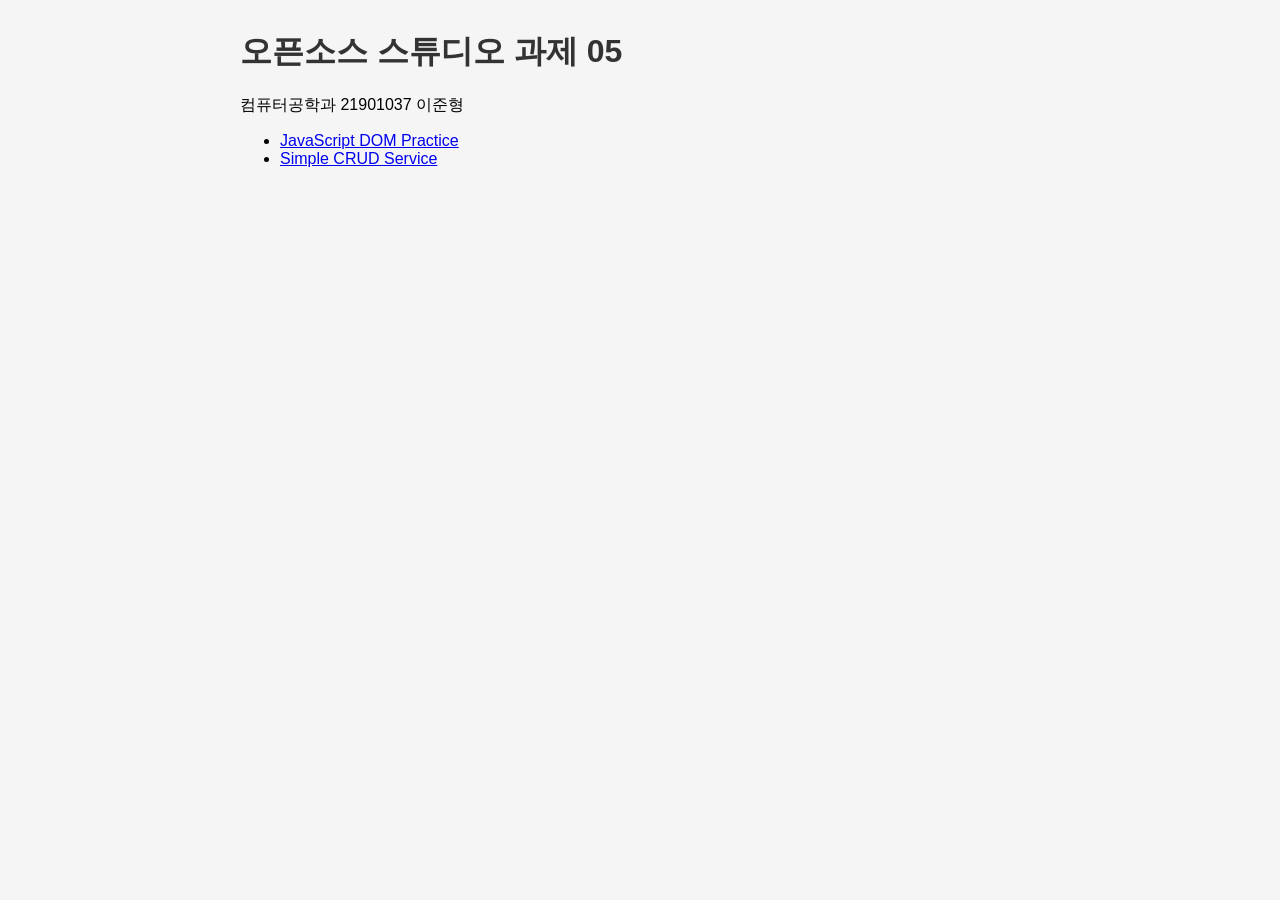
<file: index.html>
<!DOCTYPE html>
<html lang="ko">
<head>
  <meta charset="UTF-8">
  <title>오픈소스 스튜디오 과제 05</title>
  <link rel="stylesheet" href="style.css">
</head>
<body>
  <h1>오픈소스 스튜디오 과제 05</h1>
  <p>컴퓨터공학과 21901037 이준형</p>

  <ul>
    <li><a href="js_dynamic.html">JavaScript DOM Practice</a></li>
    <li><a href="crud.html">Simple CRUD Service</a></li>
  </ul>
</body>
</html>
</file>
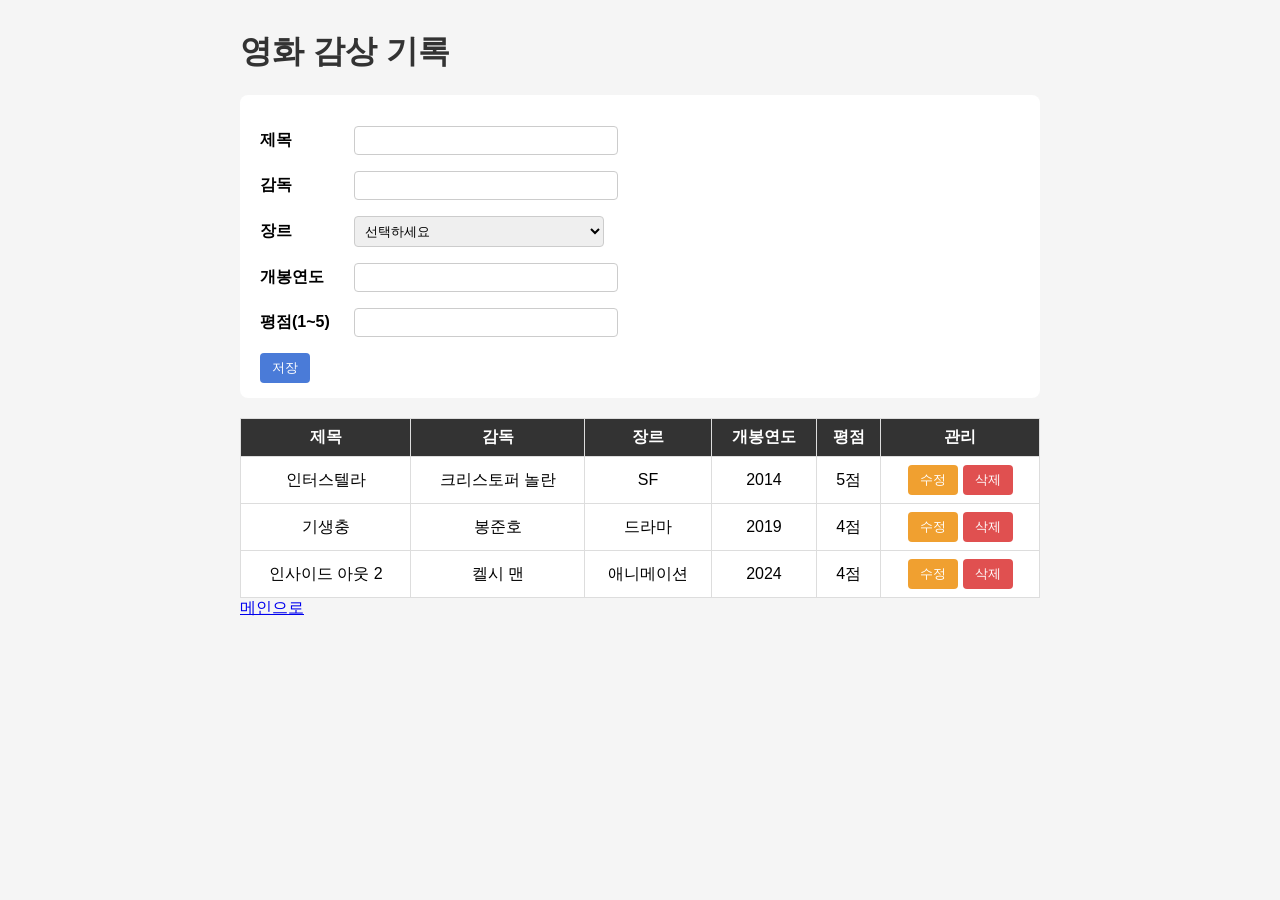
<file: crud.html>
<!DOCTYPE html>
<html lang="ko">
<head>
  <meta charset="UTF-8">
  <title>Simple CRUD Service</title>
  <link rel="stylesheet" href="style.css">
</head>
<body>
  <h1>영화 감상 기록</h1>

  <form id="movieForm">
    <p>
      <label for="title">제목</label>
      <input type="text" id="title">
    </p>
    <p>
      <label for="director">감독</label>
      <input type="text" id="director">
    </p>
    <p>
      <label for="genre">장르</label>
      <select id="genre">
        <option value="">선택하세요</option>
        <option value="액션">액션</option>
        <option value="드라마">드라마</option>
        <option value="코미디">코미디</option>
        <option value="SF">SF</option>
        <option value="애니메이션">애니메이션</option>
      </select>
    </p>
    <p>
      <label for="year">개봉연도</label>
      <input type="number" id="year">
    </p>
    <p>
      <label for="rating">평점(1~5)</label>
      <input type="number" id="rating">
    </p>
    <button type="submit" id="saveBtn">저장</button>
  </form>

  <table>
    <thead>
      <tr>
        <th>제목</th>
        <th>감독</th>
        <th>장르</th>
        <th>개봉연도</th>
        <th>평점</th>
        <th>관리</th>
      </tr>
    </thead>
    <tbody id="movieList"></tbody>
  </table>

  <a href="index.html">메인으로</a>

  <script>
    // 영화 데이터 (처음 3개)
    let movies = [
      { id: 1, title: "인터스텔라", director: "크리스토퍼 놀란", genre: "SF", year: 2014, rating: 5 },
      { id: 2, title: "기생충", director: "봉준호", genre: "드라마", year: 2019, rating: 4 },
      { id: 3, title: "인사이드 아웃 2", director: "켈시 맨", genre: "애니메이션", year: 2024, rating: 4 }
    ];

    let nextId = 4; // 다음에 추가할 영화 번호
    let editId = null; // 수정 중인 영화 id (null이면 추가)

    // Read: 배열에 있는 영화를 테이블에 출력
    function render() {
      const list = document.getElementById("movieList");
      list.innerHTML = ""; // 기존 내용 지우고 다시 그림

      movies.forEach(function (movie) {
        const tr = document.createElement("tr");

        const titleTd = document.createElement("td");
        titleTd.innerText = movie.title;
        tr.appendChild(titleTd);

        const directorTd = document.createElement("td");
        directorTd.innerText = movie.director;
        tr.appendChild(directorTd);

        const genreTd = document.createElement("td");
        genreTd.innerText = movie.genre;
        tr.appendChild(genreTd);

        const yearTd = document.createElement("td");
        yearTd.innerText = movie.year;
        tr.appendChild(yearTd);

        const ratingTd = document.createElement("td");
        ratingTd.innerText = movie.rating + "점";
        tr.appendChild(ratingTd);

        // 수정, 삭제 버튼
        const btnTd = document.createElement("td");
        const editBtn = document.createElement("button");
        editBtn.innerText = "수정";
        editBtn.className = "edit-btn";
        editBtn.addEventListener("click", function () {
          startEdit(movie.id);
        });
        const deleteBtn = document.createElement("button");
        deleteBtn.innerText = "삭제";
        deleteBtn.className = "delete-btn";
        deleteBtn.addEventListener("click", function () {
          deleteMovie(movie.id);
        });
        btnTd.appendChild(editBtn);
        btnTd.appendChild(deleteBtn);
        tr.appendChild(btnTd);

        list.appendChild(tr);
      });
    }

    // 유효성 검사 (추가, 수정 둘 다 사용) - 통과하면 true
    function validate() {
      const title = document.getElementById("title").value.trim();
      const director = document.getElementById("director").value.trim();
      const genre = document.getElementById("genre").value;
      const year = Number(document.getElementById("year").value);
      const rating = Number(document.getElementById("rating").value);

      // 1. 필수 입력
      if (title === "" || director === "") {
        alert("제목과 감독을 입력하세요.");
        return false;
      }

      // 2. 길이
      if (title.length > 30) {
        alert("제목은 30자 이내로 입력하세요.");
        return false;
      }

      // 3. 장르 선택
      if (genre === "") {
        alert("장르를 선택하세요.");
        return false;
      }

      // 4. 숫자 범위
      if (year < 1900 || year > 2026) {
        alert("개봉연도는 1900~2026 사이로 입력하세요.");
        return false;
      }
      if (rating < 1 || rating > 5) {
        alert("평점은 1~5 사이로 입력하세요.");
        return false;
      }

      // 5. 같은 제목이 있는지 (수정할 때는 자기 자신 빼고)
      const same = movies.filter(function (m) {
        return m.title === title && m.id !== editId;
      });
      if (same.length > 0) {
        alert("이미 등록된 영화입니다.");
        return false;
      }

      return true;
    }

    // Create: 새 영화 추가
    function addMovie() {
      const movie = {
        id: nextId,
        title: document.getElementById("title").value,
        director: document.getElementById("director").value,
        genre: document.getElementById("genre").value,
        year: Number(document.getElementById("year").value),
        rating: Number(document.getElementById("rating").value)
      };

      movies.push(movie);
      nextId++;
    }

    // Update 1: 수정 버튼 누르면 폼에 원래 값 채우기
    function startEdit(id) {
      const movie = movies.find(function (m) {
        return m.id === id;
      });

      document.getElementById("title").value = movie.title;
      document.getElementById("director").value = movie.director;
      document.getElementById("genre").value = movie.genre;
      document.getElementById("year").value = movie.year;
      document.getElementById("rating").value = movie.rating;

      editId = id;
      document.getElementById("saveBtn").innerText = "수정 완료";
    }

    // Update 2: 배열에 있는 값 바꾸기
    function updateMovie() {
      const movie = movies.find(function (m) {
        return m.id === editId;
      });

      movie.title = document.getElementById("title").value;
      movie.director = document.getElementById("director").value;
      movie.genre = document.getElementById("genre").value;
      movie.year = Number(document.getElementById("year").value);
      movie.rating = Number(document.getElementById("rating").value);

      editId = null;
      document.getElementById("saveBtn").innerText = "저장";
    }

    // Delete: 영화 삭제
    function deleteMovie(id) {
      if (!confirm("삭제하시겠습니까?")) {
        return; // 취소 누르면 아무것도 안 함
      }

      // 몇 번째에 있는지 찾기
      const index = movies.findIndex(function (m) {
        return m.id === id;
      });

      movies.splice(index, 1); // 그 위치에서 1개 삭제

      // 수정 중이던 영화를 지웠으면 폼도 처음 상태로
      if (editId === id) {
        editId = null;
        document.getElementById("movieForm").reset();
        document.getElementById("saveBtn").innerText = "저장";
      }

      render();
    }

    window.onload = function () {
      render();

      const form = document.getElementById("movieForm");
      form.addEventListener("submit", function (event) {
        event.preventDefault(); // 새로고침 막기

        if (!validate()) {
          return; // 검사 통과 못 하면 저장 안 함
        }

        if (editId === null) {
          addMovie();
        } else {
          updateMovie();
        }
        render();
        form.reset(); // 입력칸 비우기
      });
    };
  </script>
</body>
</html>
</file>
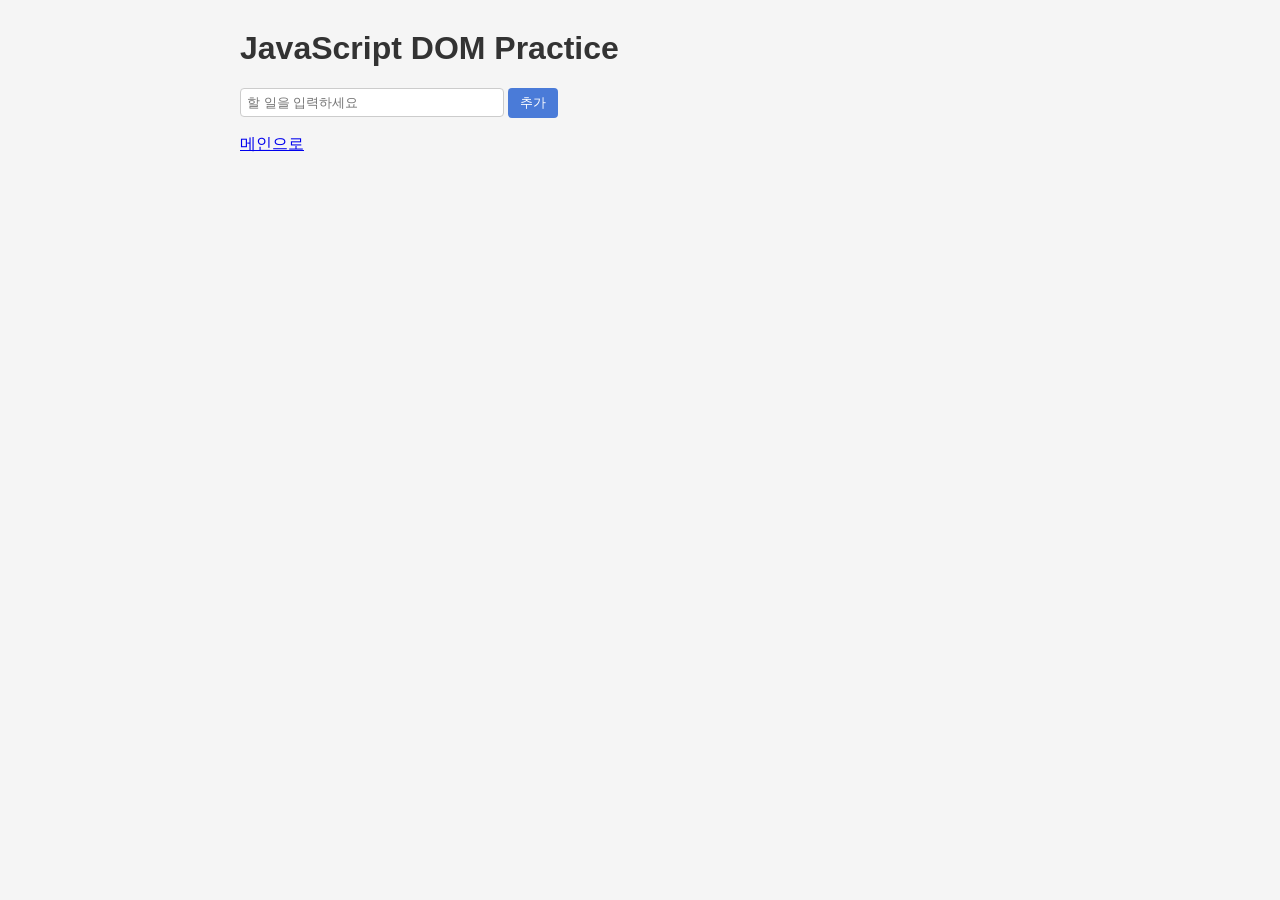
<file: js_dynamic.html>
<!DOCTYPE html>
<html lang="ko">
<head>
  <meta charset="UTF-8">
  <title>JavaScript DOM Practice</title>
  <link rel="stylesheet" href="style.css">
</head>
<body>
  <h1>JavaScript DOM Practice</h1>

  <input type="text" id="todoInput" placeholder="할 일을 입력하세요">
  <button id="addBtn">추가</button>

  <ul id="todoList"></ul>

  <a href="index.html">메인으로</a>

  <script>
    window.onload = function () {
      const input = document.getElementById("todoInput");
      const addBtn = document.querySelector("#addBtn");
      const list = document.getElementById("todoList");

      // 추가 기능 (버튼, 엔터 둘 다 사용)
      function addItem() {
        // 앞뒤 공백 제거 (공백만 입력해도 추가되는 문제 수정)
        const text = input.value.trim();

        // 입력칸이 비어 있으면 추가하지 않음
        if (text === "") {
          alert("할 일을 입력하세요.");
          return;
        }

        // li 만들기
        const li = document.createElement("li");
        li.innerText = text;

        // 삭제 버튼 만들기
        const delBtn = document.createElement("button");
        delBtn.innerText = "삭제";
        delBtn.addEventListener("click", function () {
          li.remove();
        });

        li.appendChild(delBtn);
        list.appendChild(li);

        // 입력칸 비우고 다시 입력할 수 있게 커서 이동
        input.value = "";
        input.focus();
      }

      addBtn.addEventListener("click", addItem);

      // 엔터키로도 추가
      input.addEventListener("keydown", function (event) {
        // 한글 입력 중에 엔터를 누르면 두 번 추가돼서 isComposing 확인
        if (event.key === "Enter" && !event.isComposing) {
          addItem();
        }
      });
    };
  </script>
</body>
</html>
</file>
<file: style.css>
/* 전체 레이아웃 */
body {
  font-family: sans-serif;
  max-width: 800px;
  margin: 30px auto;
  padding: 0 15px;
  background-color: #f5f5f5;
}

h1 {
  color: #333;
}

/* 폼 */
form {
  background-color: white;
  padding: 15px 20px;
  border-radius: 8px;
  margin-bottom: 20px;
}

label {
  display: inline-block;
  width: 90px;
  font-weight: bold;
}

input,
select {
  padding: 6px;
  width: 250px;
  border: 1px solid #ccc;
  border-radius: 4px;
}

/* 버튼 */
button {
  padding: 6px 12px;
  border: none;
  border-radius: 4px;
  background-color: #4a7bd8;
  color: white;
  cursor: pointer;
}

button:hover {
  background-color: #345fb0;
}

/* 수정, 삭제 버튼 */
.edit-btn {
  background-color: #f0a030;
  margin-right: 5px;
}

.edit-btn:hover {
  background-color: #d08520;
}

.delete-btn {
  background-color: #e05050;
}

.delete-btn:hover {
  background-color: #b83838;
}

/* 테이블 */
table {
  width: 100%;
  border-collapse: collapse;
  background-color: white;
}

th,
td {
  border: 1px solid #ddd;
  padding: 8px;
  text-align: center;
}

th {
  background-color: #333;
  color: white;
}

tbody tr:hover {
  background-color: #eef3ff;
}

/* js_dynamic 목록 */
#todoList li {
  background-color: white;
  padding: 8px;
  margin-bottom: 5px;
  border-radius: 4px;
}

#todoList li button {
  margin-left: 10px;
  background-color: #e05050;
}
</file>
